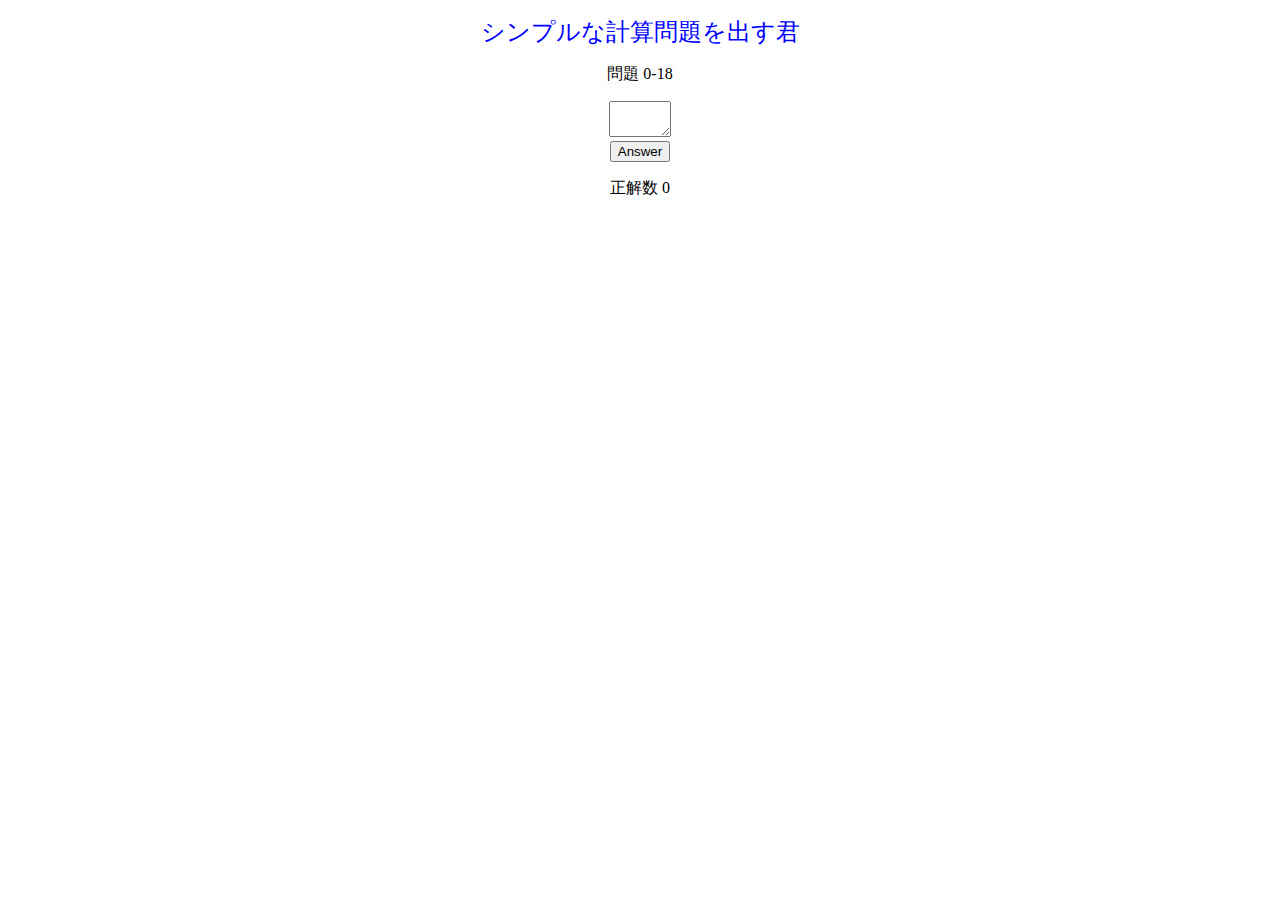
<file: index.html>
<!DOCTYPE html>
<html>
    <header>
        <meta charset="utf-8">
        <link rel="stylesheet" href="practice.css">
        <p><font size ="5">シンプルな計算問題を出す君</font></p>
    </header>
    <body>
        <!-- <p>取得した値 <span id="span1"></span></p> -->
         <!-- <p>tmp値 <span id="tmp"></span></p> -->
        <!-- <p>op値 <span id="op"></span></p>-->
        <p>問題 <span id="problem"></span></p>
        <form name="form1">
            <textarea name="textarea1" value="1" cols="5" rows=2 maxlength="15"></textarea>
        </form>
        <input type="button" value="Answer" onclick="clickBtn1()"/>
    
        <p><span id="YN"></span></p>
        <p>正解数 <span id="count"></span></p>
    <script type="text/javascript" src="sample.js">
        
    </script>
    </body>
</html>
</file>
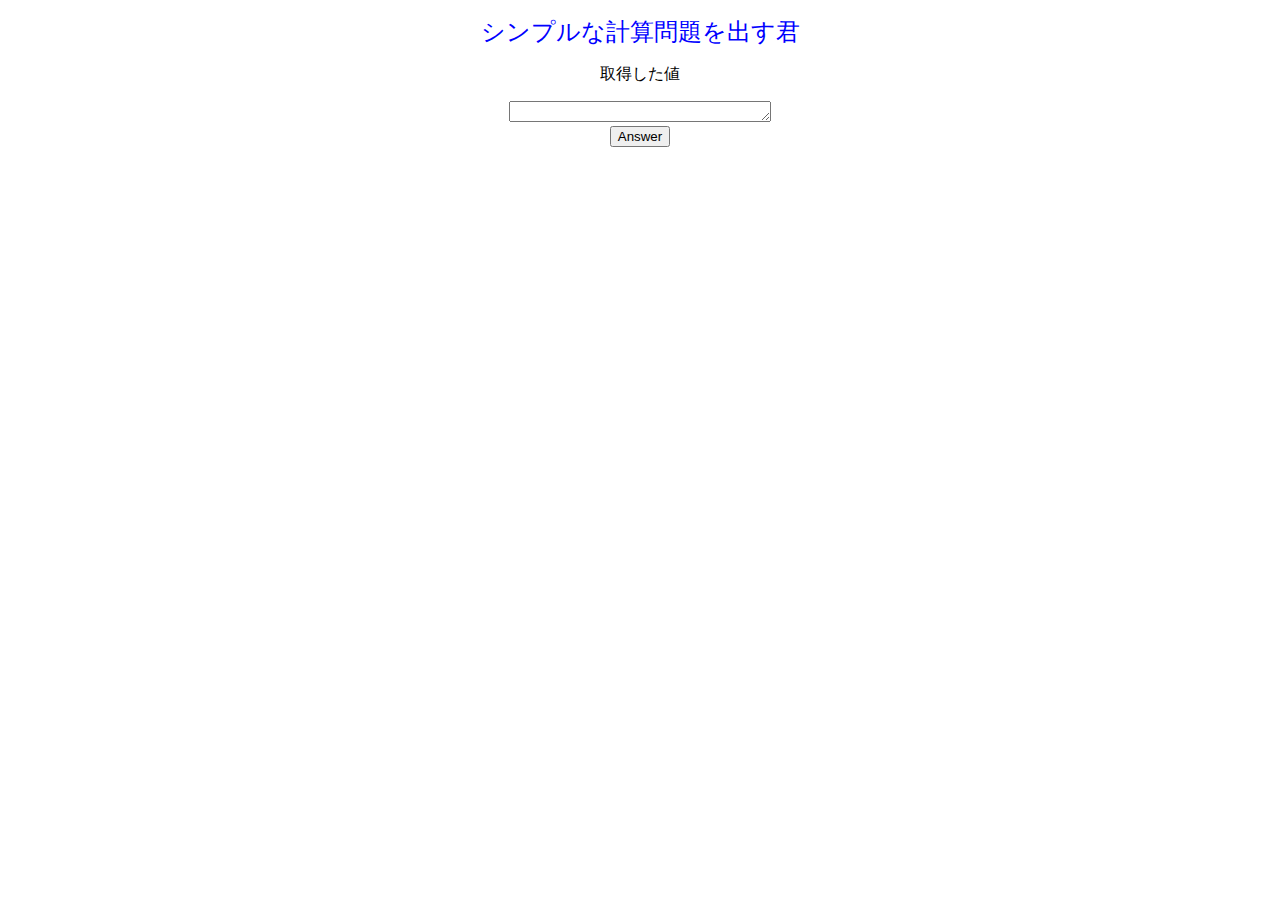
<file: mugenalert.html>
<!DOCTYPE html>
<html>
    <header>
        <meta charset="utf-8">
        <link rel="stylesheet" href="practice.css">
        <sript src="sample.js"></script>
        <p><font size ="5">シンプルな計算問題を出す君</font></p>
    </header>
    <body>
        <p>取得した値 <span id="span1"></span></p>
        <form name="ans">
            <textarea name="answer" id="1" cols="30" rows="1"></textarea><br>
        </form>
        <input type="submit" value="Answer" onclick = "clickBtn()">
    </body>
</html>
</file>
<file: practice.css>
header{
    text-align: center;
    color : blue;
}
body {
    text-align : center;
}
</file>
